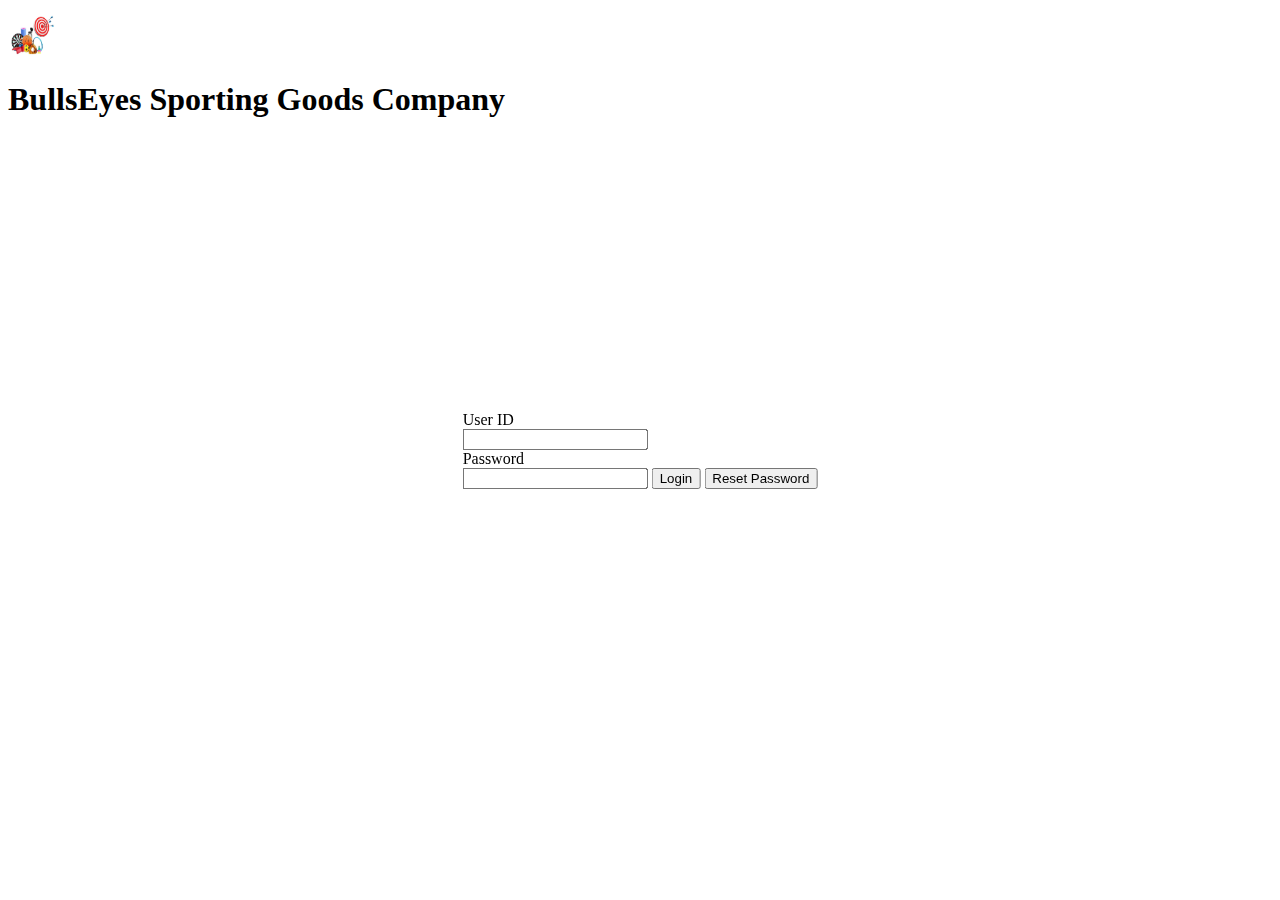
<file: index.html>
<!DOCTYPE html>
<html lang="en">

<head>
	<meta charset="utf-8" />
	<meta name="viewport" content="width=device-width, initial-scale=1, shrink-to-fit=no" />
	<link rel="stylesheet" href="bullseye.css" />
	<link rel="stylesheet" href="https://stackpath.bootstrapcdn.com/bootstrap/4.1.3/css/bootstrap.min.css"
		integrity="sha384-MCw98/SFnGE8fJT3GXwEOngsV7Zt27NXFoaoApmYm81iuXoPkFOJwJ8ERdknLPMO" crossorigin="anonymous" />
	<script src="./utils/vue.js"></script>
	<script src="./utils/axios/dist/axios.min.js"></script>
	<script src="https://code.jquery.com/jquery-3.4.1.slim.min.js"
		integrity="sha384-J6qa4849blE2+poT4WnyKhv5vZF5SrPo0iEjwBvKU7imGFAV0wwj1yYfoRSJoZ+n" crossorigin="anonymous">
	</script>
	<script src="https://cdn.jsdelivr.net/npm/popper.js@1.16.0/dist/umd/popper.min.js"
		integrity="sha384-Q6E9RHvbIyZFJoft+2mJbHaEWldlvI9IOYy5n3zV9zzTtmI3UksdQRVvoxMfooAo" crossorigin="anonymous">
	</script>
	<script src="https://stackpath.bootstrapcdn.com/bootstrap/4.1.3/js/bootstrap.min.js"
		integrity="sha384-ChfqqxuZUCnJSK3+MXmPNIyE6ZbWh2IMqE241rYiqJxyMiZ6OW/JmZQ5stwEULTy" crossorigin="anonymous">
	</script>

	<title>BullsEye</title>
</head>

<body>
	<nav class="navbar bg-dark sticky-top bg-dark text-light">
		<a class="navbar-brand rounded-lg" href="#"><img src="./utils/BE.jpg" class="icon"></a>
		<h1>BullsEyes Sporting Goods Company</h1>
	</nav>
	<div id="root">
		<div class="center">
			<div>User ID</div>
			<input class="form-control" type="text" v-model="userID" autocomplete="off"
				v-bind:class="{'is-invalid': !validUserID}" />
			<div v-show="!validUserID" class="invalid-feedback">Your username does not match.</div>
			<div>Password</div>
			<input class="form-control" type="password" v-model="password"
				v-bind:class="{'is-invalid': !validPassword}" />
			<div v-show="!validPassword" class="invalid-feedback">Your password does not match.</div>
			<button @click="login()">Login</button>
			<button @click="resetPassword()">Reset Password</button>
		</div>
		<div class="modal-custom" v-show="showForm">
			<div class="modal-dialog-custom modal-dialog-centered-custom">
				<div class="modal-content-custom">
					<div class="modal-header">
						<h2>Reset Password</h2>
					</div>
					<div class="modal-body">
						<div>User ID</div>
						<input type="text" class="form-control" v-model="userID">
						<div v-show="!validUserID" class="invalid-feedback">User ID does not exist.</div>
						<div>New Password</div>
						<input type="password" class="form-control" v-model="newPassword" v-bind:class="{'is-invalid': !validNewPassword}">
						<div v-show="!validNewPassword" class="invalid-feedback">The password must contain at least one
							uppercase letter and one number.</div>
						<div>Confirm New Password</div>
						<input type="password" class="form-control" v-model="confirmPassword">
						<div v-show="!validConfirmPassword" class="invalid-feedback">The password must be matching.
						</div>
					</div>
					<div class="modal-footer">
						<button @click="submitPassword()" class="btn btn-primary">Submit</button>
						<button @click="cancelForm()" class="btn btn-secondary">Cancel</button>
					</div>
				</div>
			</div>
		</div>
	</div>
	<script src="utils.js"></script>
	<script src="login.js"></script>
</body>

</html>
</file>
<file: bullseye.css>
.sticky {
	position: -webkit-sticky;
	position: sticky;
	top: 72px;
}

.modal-custom {
	position: fixed;
	top: 0;
	right: 0;
	bottom: 0;
	left: 0;
	z-index: 1050;
	overflow: hidden;
	outline: 0;
	background-color: rgb(0, 0, 0);
	/* Fallback color */
	background-color: rgba(0, 0, 0, 0.4);
	/* Black w/ opacity */
	overflow-y: auto;
}

.modal-dialog-custom {
	position: relative;
	width: auto;
	margin: 0.5rem;
	pointer-events: none;
	-webkit-transform: translate(0, 0);
	transform: translate(0, 0);
}

.modal-dialog-centered-custom {
	display: -webkit-box;
	display: -ms-flexbox;
	display: flex;
	-webkit-box-align: center;
	-ms-flex-align: center;
	align-items: center;
	min-height: calc(100% - (0.5rem * 2));
}

.modal-content-custom {
	position: relative;
	display: -ms-flexbox;
	display: flex;
	-ms-flex-direction: column;
	flex-direction: column;
	pointer-events: auto;
	background-color: #fff;
	background-clip: padding-box;
	border: 1px solid rgba(0, 0, 0, .2);
	border-radius: .3rem;
	outline: 0;
	margin: auto;
}

.icon {
	height: 48px;
	width: 48px;
}

.align-right {
	text-align: right;
}

.align-center {
	text-align: center;
}

.center {
	position: fixed;
	top: 50%;
	left: 50%;
	/* bring your own prefixes */
	transform: translate(-50%, -50%);
}

.overflow_notes {
	overflow-x: auto;
	max-width: 543px;
}

#mainForm {
	height: 100%;
}
</file>
